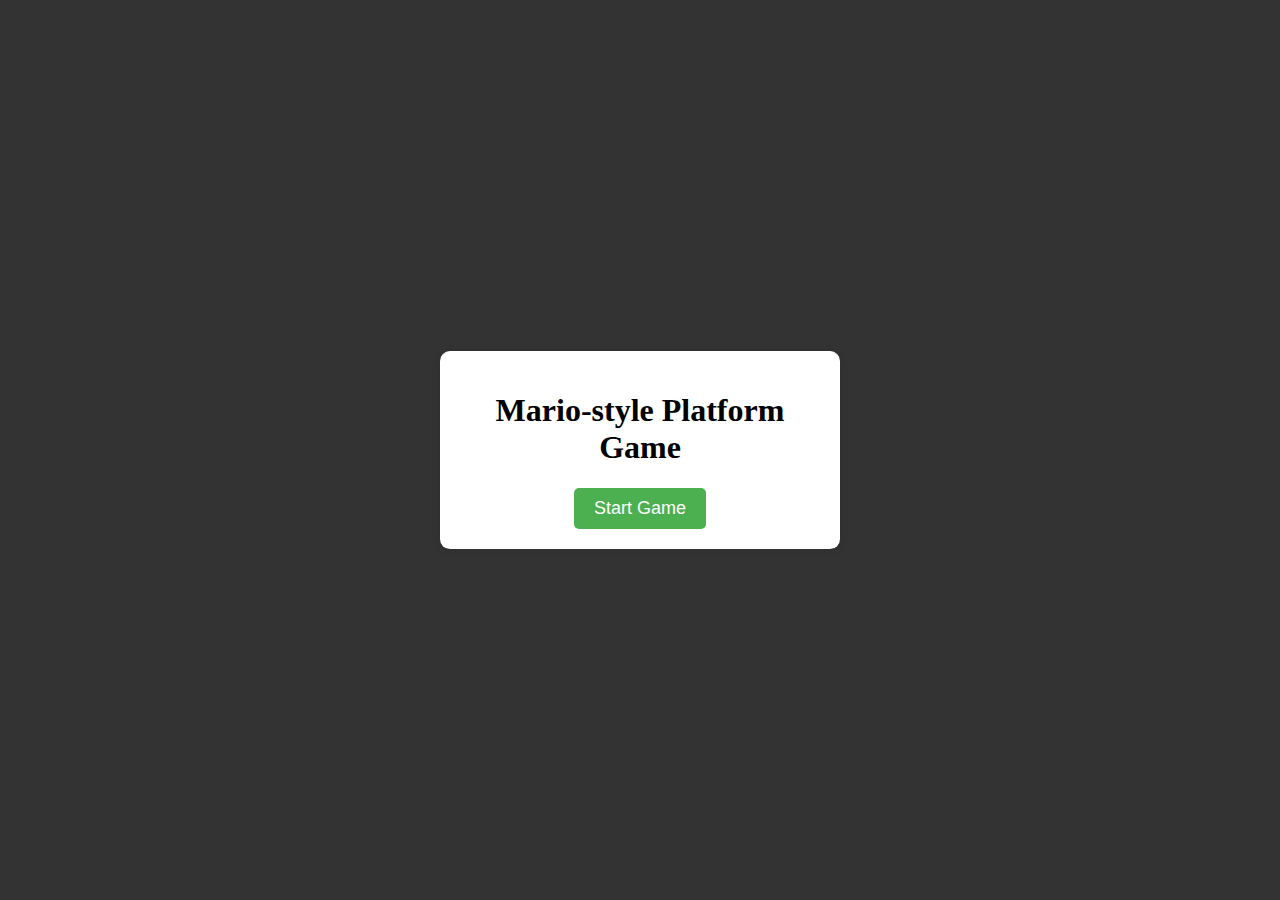
<file: Blockgame/index.html>
<!DOCTYPE html>
<html lang="en">
<head>
    <meta charset="UTF-8">
    <meta name="viewport" content="width=device-width, initial-scale=1.0">
    <title>Mario-style Platform Game</title>
    <link rel="stylesheet" href="style.css">
</head>
<body>
    <div class="game-container">If you see this, the container is working</div>
    <script src="game.js"></script>
</body>
</html>
</file>
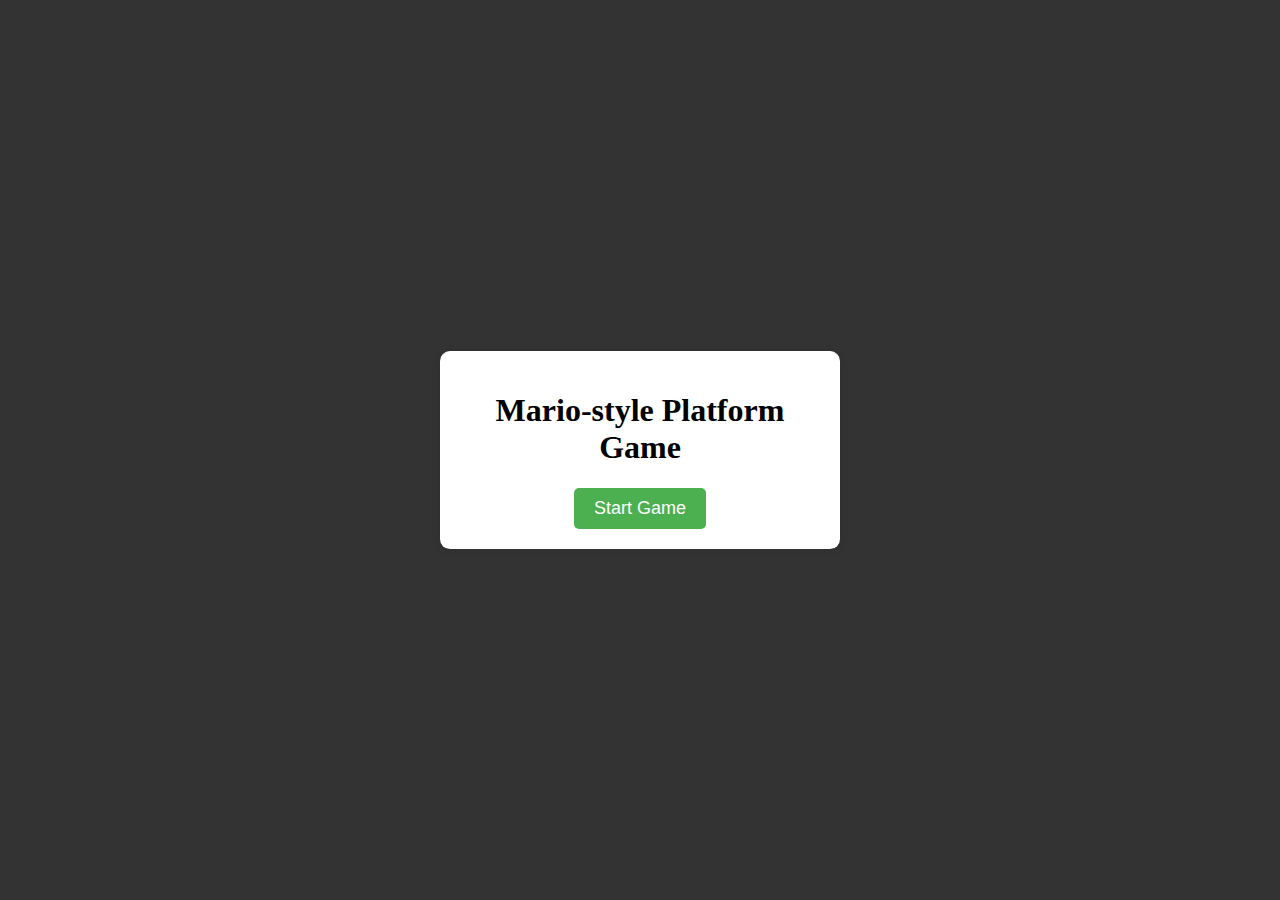
<file: Blockgame/start.html>
<?php
header('Content-Type: text/html');
?>
<!DOCTYPE html>
<html lang="en">
<head>
    <meta charset="UTF-8">
    <meta name="viewport" content="width=device-width, initial-scale=1.0">
    <title>Block Game</title>
    <link rel="stylesheet" href="style.css">
</head>
<body>
    <div class="game-container">
        <!-- Game canvas and start screen will be inserted here by JavaScript -->
    </div>
    <script src="game.js"></script>
</body>
</html>
</file>
<file: Blockgame/style.css>
body {
    margin: 0;
    padding: 0;
    background-color: #333;
    height: 100vh;
    display: flex;
    justify-content: center;
    align-items: center;
}

.game-container {
    width: 800px;
    height: 600px;
    position: relative;
    margin: 50px auto;
}

canvas {
    border: 2px solid #333;
    background-color: white;
}

.start-screen {
    position: absolute;
    top: 50%;
    left: 50%;
    transform: translate(-50%, -50%);
    text-align: center;
    background-color: white;
    padding: 20px;
    border-radius: 10px;
    box-shadow: 0 0 10px rgba(0,0,0,0.1);
}

button {
    padding: 10px 20px;
    font-size: 18px;
    cursor: pointer;
    background-color: #4CAF50;
    color: white;
    border: none;
    border-radius: 5px;
}
</file>
